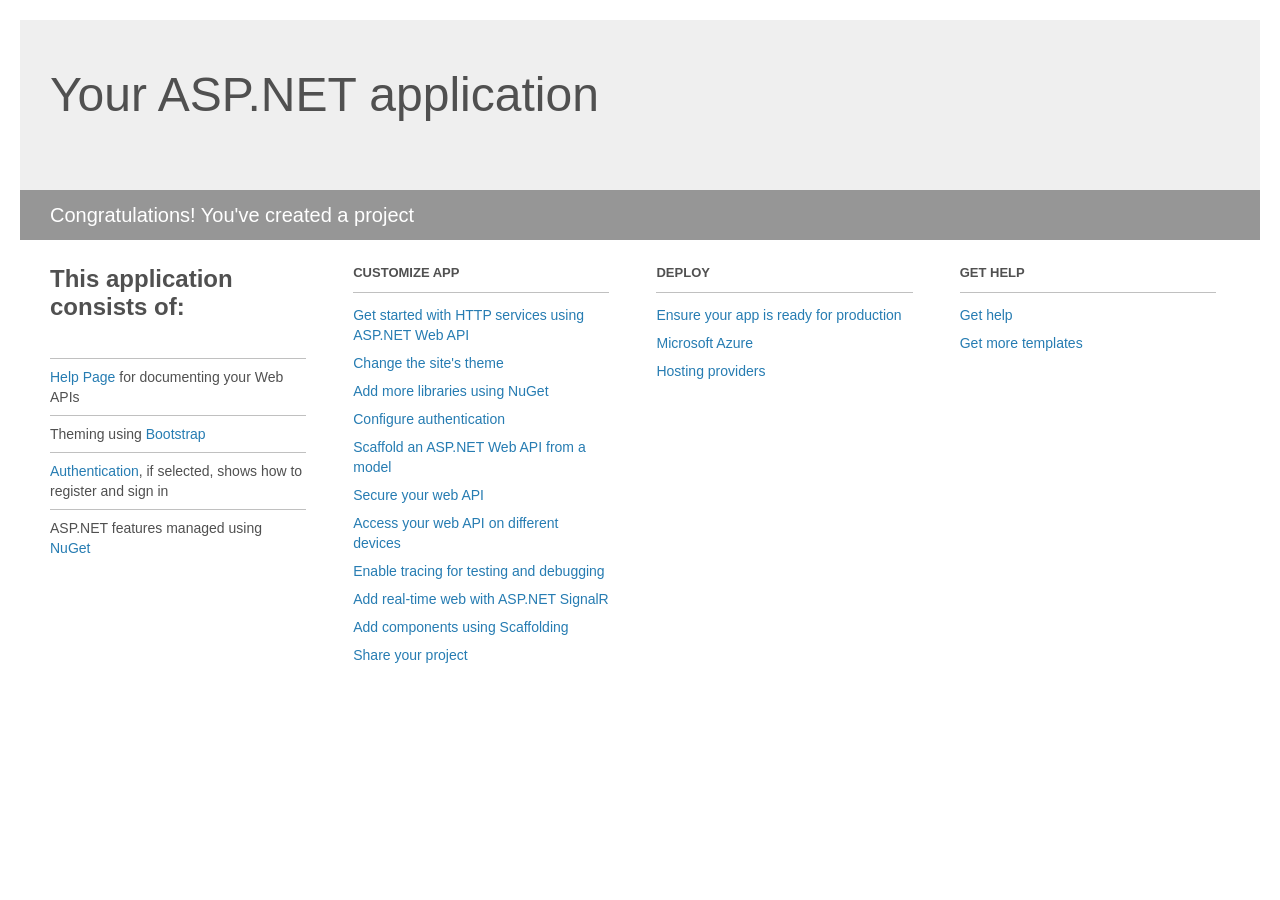
<file: Drop.Api/Project_Readme.html>
﻿<!DOCTYPE html>
<html lang="en">
<head>
    <meta charset="utf-8" />
    <title>Your ASP.NET application</title>
    <style>
        body {
            background: #fff;
            color: #505050;
            font: 14px 'Segoe UI', tahoma, arial, helvetica, sans-serif;
            margin: 20px;
            padding: 0;
        }

        #header {
            background: #efefef;
            padding: 0;
        }

        h1 {
            font-size: 48px;
            font-weight: normal;
            margin: 0;
            padding: 0 30px;
            line-height: 150px;
        }

        p {
            font-size: 20px;
            color: #fff;
            background: #969696;
            padding: 0 30px;
            line-height: 50px;
        }

        #main {
            padding: 5px 30px;
        }

        .section {
            width: 21.7%;
            float: left;
            margin: 0 0 0 4%;
        }

            .section h2 {
                font-size: 13px;
                text-transform: uppercase;
                margin: 0;
                border-bottom: 1px solid silver;
                padding-bottom: 12px;
                margin-bottom: 8px;
            }

            .section.first {
                margin-left: 0;
            }

                .section.first h2 {
                    font-size: 24px;
                    text-transform: none;
                    margin-bottom: 25px;
                    border: none;
                }

                .section.first li {
                    border-top: 1px solid silver;
                    padding: 8px 0;
                }

            .section.last {
                margin-right: 0;
            }

        ul {
            list-style: none;
            padding: 0;
            margin: 0;
            line-height: 20px;
        }

        li {
            padding: 4px 0;
        }

        a {
            color: #267cb2;
            text-decoration: none;
        }

            a:hover {
                text-decoration: underline;
            }
    </style>
</head>
<body>

    <div id="header">
        <h1>Your ASP.NET application</h1>
        <p>Congratulations! You've created a project</p>
    </div>

    <div id="main">
        <div class="section first">
            <h2>This application consists of:</h2>
            <ul>
                <li><a href="http://go.microsoft.com/fwlink/?LinkID=320956">Help Page</a> for documenting your Web APIs</li>
                <li>Theming using <a href="http://go.microsoft.com/fwlink/?LinkID=320754">Bootstrap</a></li>
                <li><a href="http://go.microsoft.com/fwlink/?LinkID=320957">Authentication</a>, if selected, shows how to register and sign in</li>
                <li>ASP.NET features managed using <a href="http://go.microsoft.com/fwlink/?LinkID=320958">NuGet</a></li>
            </ul>
        </div>

        <div class="section">
            <h2>Customize app</h2>
            <ul>
                <li><a href="http://go.microsoft.com/fwlink/?LinkID=320959">Get started with HTTP services using ASP.NET Web API</a></li>
                <li><a href="http://go.microsoft.com/fwlink/?LinkID=320960">Change the site's theme</a></li>
                <li><a href="http://go.microsoft.com/fwlink/?LinkID=320961">Add more libraries using NuGet</a></li>
                <li><a href="http://go.microsoft.com/fwlink/?LinkID=320962">Configure authentication</a></li>
                <li><a href="http://go.microsoft.com/fwlink/?LinkID=320963">Scaffold an ASP.NET Web API from a model</a></li>
                <li><a href="http://go.microsoft.com/fwlink/?LinkID=320964">Secure your web API</a></li>
                <li><a href="http://go.microsoft.com/fwlink/?LinkID=320965">Access your web API on different devices</a></li>
                <li><a href="http://go.microsoft.com/fwlink/?LinkID=320966">Enable tracing for testing and debugging</a></li>
                <li><a href="http://go.microsoft.com/fwlink/?LinkID=320765">Add real-time web with ASP.NET SignalR</a></li>
                <li><a href="http://go.microsoft.com/fwlink/?LinkID=320766">Add components using Scaffolding</a></li>
                <li><a href="http://go.microsoft.com/fwlink/?LinkID=320768">Share your project</a></li>
            </ul>
        </div>

        <div class="section">
            <h2>Deploy</h2>
            <ul>
                <li><a href="http://go.microsoft.com/fwlink/?LinkID=320769">Ensure your app is ready for production</a></li>
                <li><a href="http://go.microsoft.com/fwlink/?LinkID=320770">Microsoft Azure</a></li>
                <li><a href="http://go.microsoft.com/fwlink/?LinkID=320771">Hosting providers</a></li>
            </ul>
        </div>

        <div class="section last">
            <h2>Get help</h2>
            <ul>
                <li><a href="http://go.microsoft.com/fwlink/?LinkID=320772">Get help</a></li>
                <li><a href="http://go.microsoft.com/fwlink/?LinkID=320773">Get more templates</a></li>
            </ul>
        </div>
    </div>
</body>
</html>
</file>
